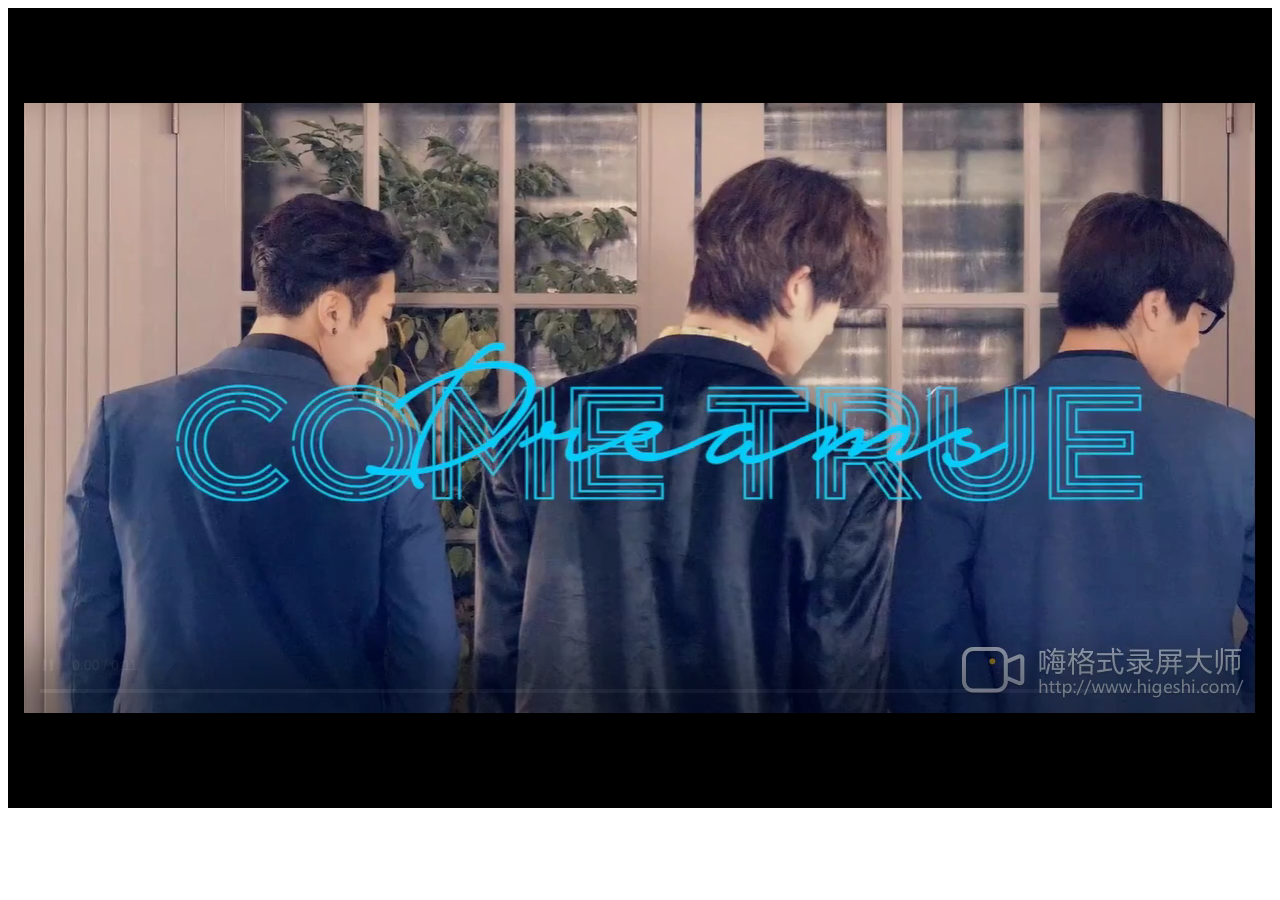
<file: graduation_due/html/dreams.html>
<!DOCTYPE html>
<html lang="en">
<head>
    <meta charset="UTF-8">
    <title>Title</title>
    <style>
        .v{
            width:100%;
            height: 800px;
        }
    </style>
</head>
<body>
<embed src="../images/dreams.mp4" class="v"></embed>
</body>
</html>
</file>
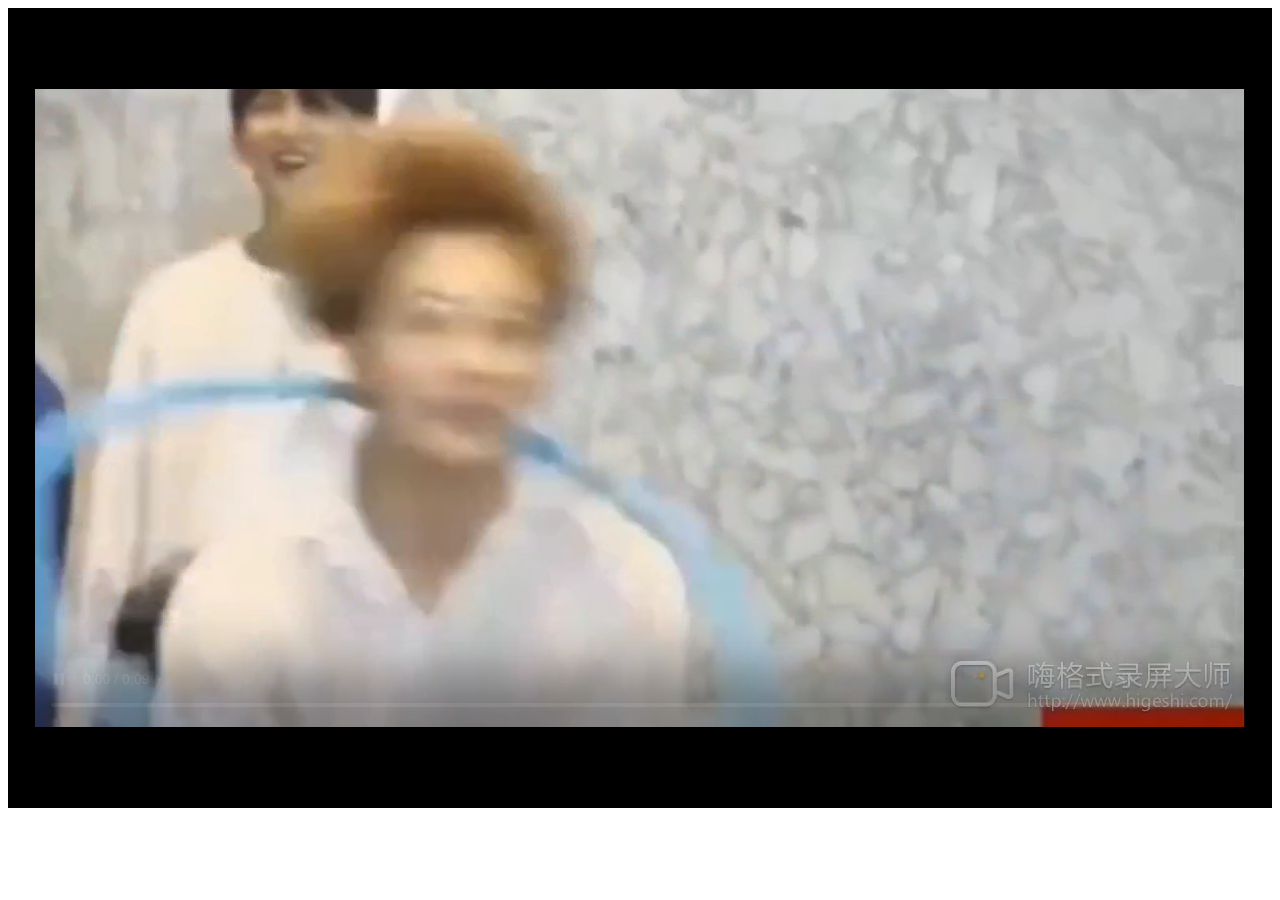
<file: graduation_due/html/going.html>
<!DOCTYPE html>
<html lang="en">
<head>
    <meta charset="UTF-8">
    <title>Title</title>
    <style>
        .v{
            width:100%;
            height: 800px;
        }
    </style>
</head>
<body>
<embed src="../images/going.mp4" class="v"></embed>
</body>
</html>
</file>
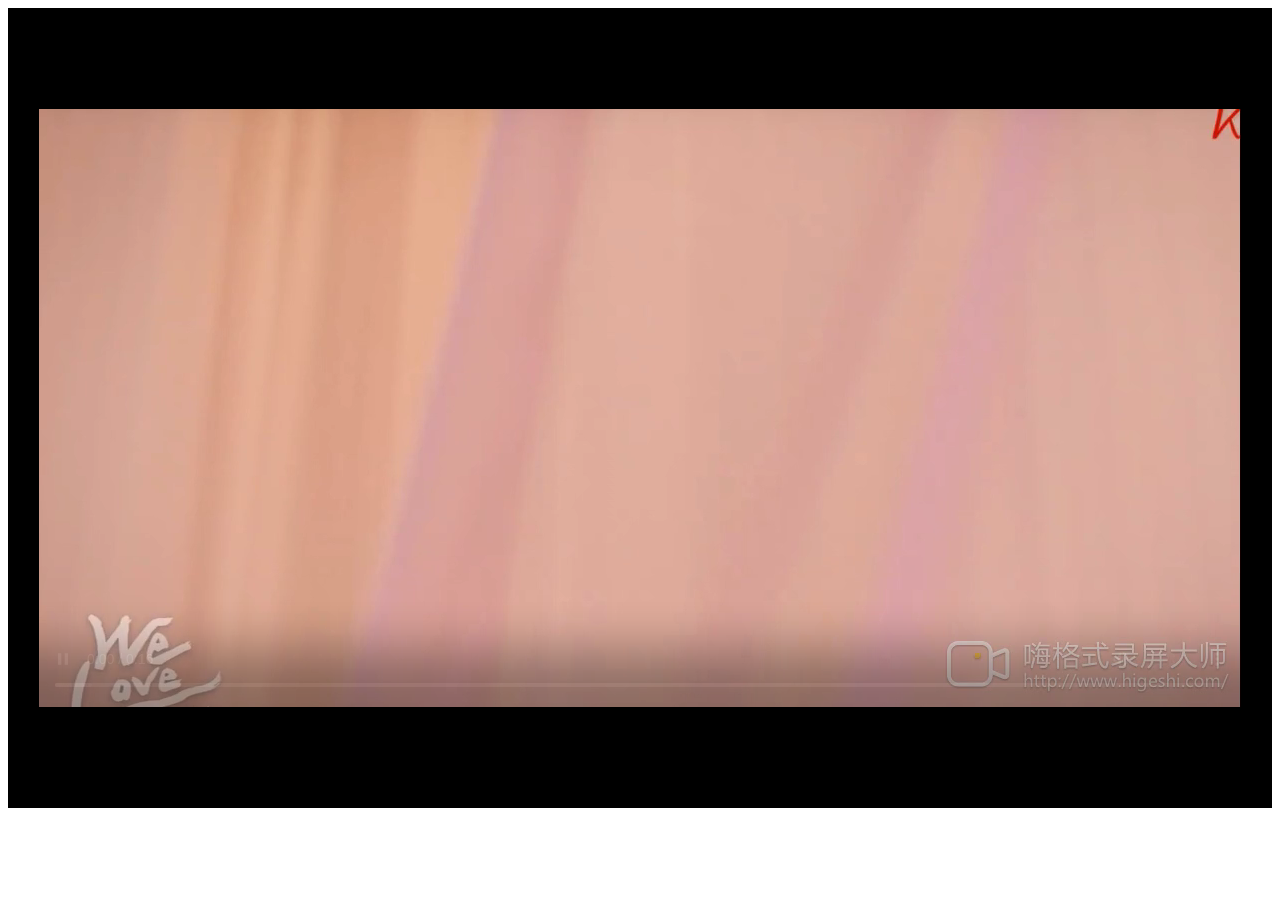
<file: graduation_due/html/luohua.html>
<!DOCTYPE html>
<html lang="en">
<head>
    <meta charset="UTF-8">
    <title>Title</title>
    <style>
        .v{
            width:100%;
            height: 800px;
        }
    </style>
</head>
<body>
<embed src="../images/luohua.mp4" class="v"></embed>
</body>
</html>
</file>
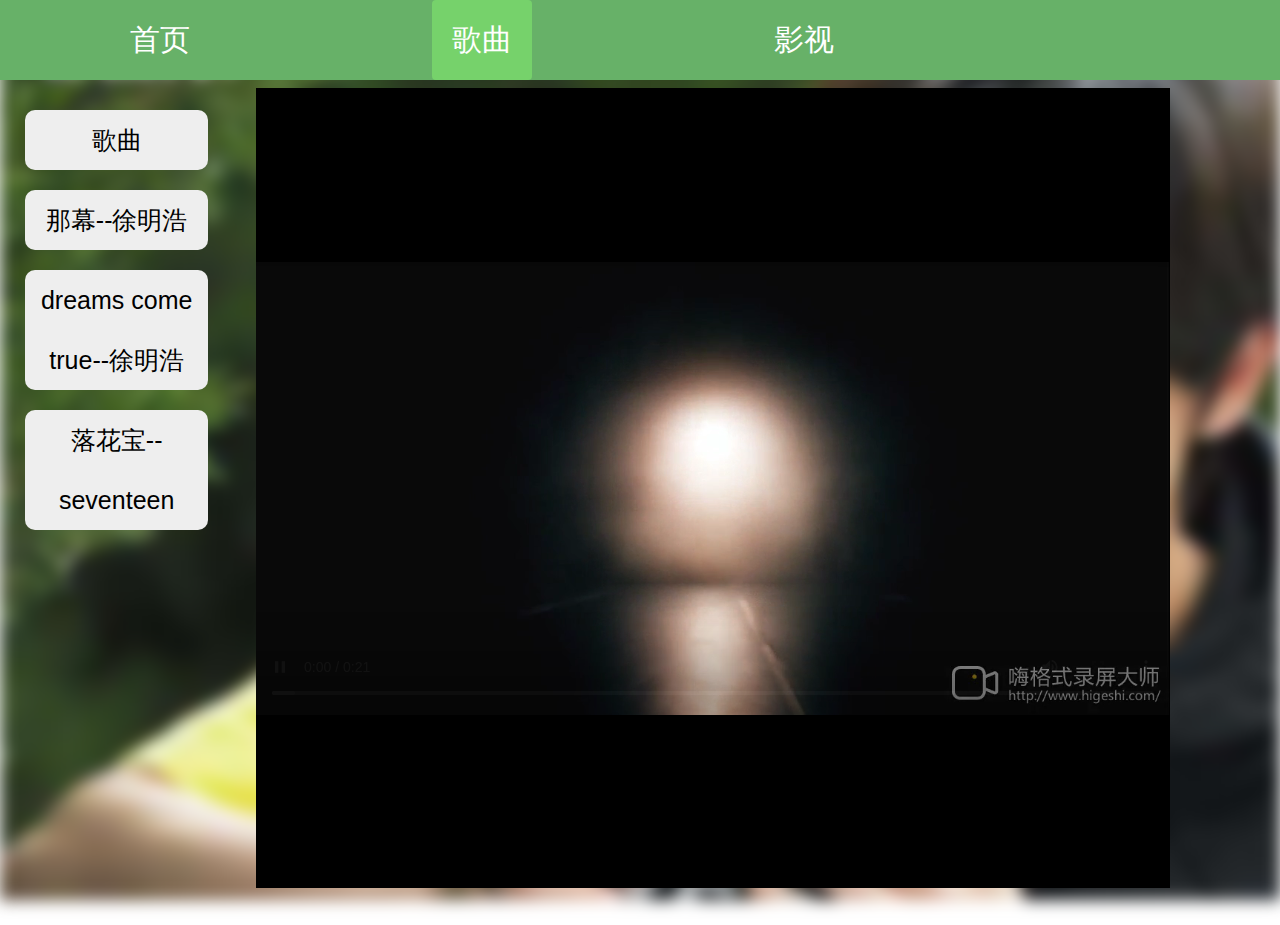
<file: graduation_due/html/music.html>
<!DOCTYPE html>
<html lang="en">
<head>
    <meta charset="UTF-8">
    <title>music</title>
    <link rel="stylesheet" href="../mystyle/bootstrap.css">
    <link rel="stylesheet" href="../mystyle/music.css">
    <script src="../tools/bootstrap.js"></script>
    <script src="../tools/jquery-3.4.1.js"></script>
</head>
<body>
<div class="index">
    <header>
            <ul id="nav" class="row nav nav-pills" >
                <li class="col-md-3 "><a href="../html/index.html">首页</a></li>
                <li class="col-md-3 active"><a href="../html/music.html">歌曲</a></li>
                <li class="col-md-3"><a href="../html/yingshi.html">影视</a></li>
                <!--<li class="col-md-3"><a href="https://www.weibo.com/u/6554599420">其它</a></li>-->
            </ul>
    </header>
    <div class="container row">
        <div id="left" class="con-left col-md-2">
            <ul >
                <li ><a>歌曲</a></li>
                <li><a id="a1" href="#" onclick="music1()">那幕--徐明浩</a></li>
                <li ><a href="#" onclick="music2()">dreams come true--徐明浩</a></li>
                <li ><a href="#" onclick="music3()">落花宝--seventeen</a></li>
            </ul>
        </div>
        <div id="right" class="con-right col-md-9">
                    <iframe src="namu.html" class="content" id="c" frameborder="0"></iframe>
        </div>
    </div>
</div>
</body>


<script>
        reSetSize();
        window.onresize = reSetSize;

//        iframe内容自适应
        function reSetSize() {
            var a=document.getElementsByClassName("content");
            var windowsHeight = window.innerHeight;
            var windowsWeight =window.innerWidth;
            for(i=0;i<a.length;i++){
                a[i].style.height= (windowsHeight-60) + "px";
                a[i].style.width=(windowsWeight-$('.left').width())+"px"
            }
        }

//        点击事件
        function music1() {
        document.getElementById('c').src="namu.html"
        }
        function music2() {
            document.getElementById('c').src="dreams.html"
        }
        function music3() {
            document.getElementById('c').src="luohua.html"
        }
</script>

</html>
</file>
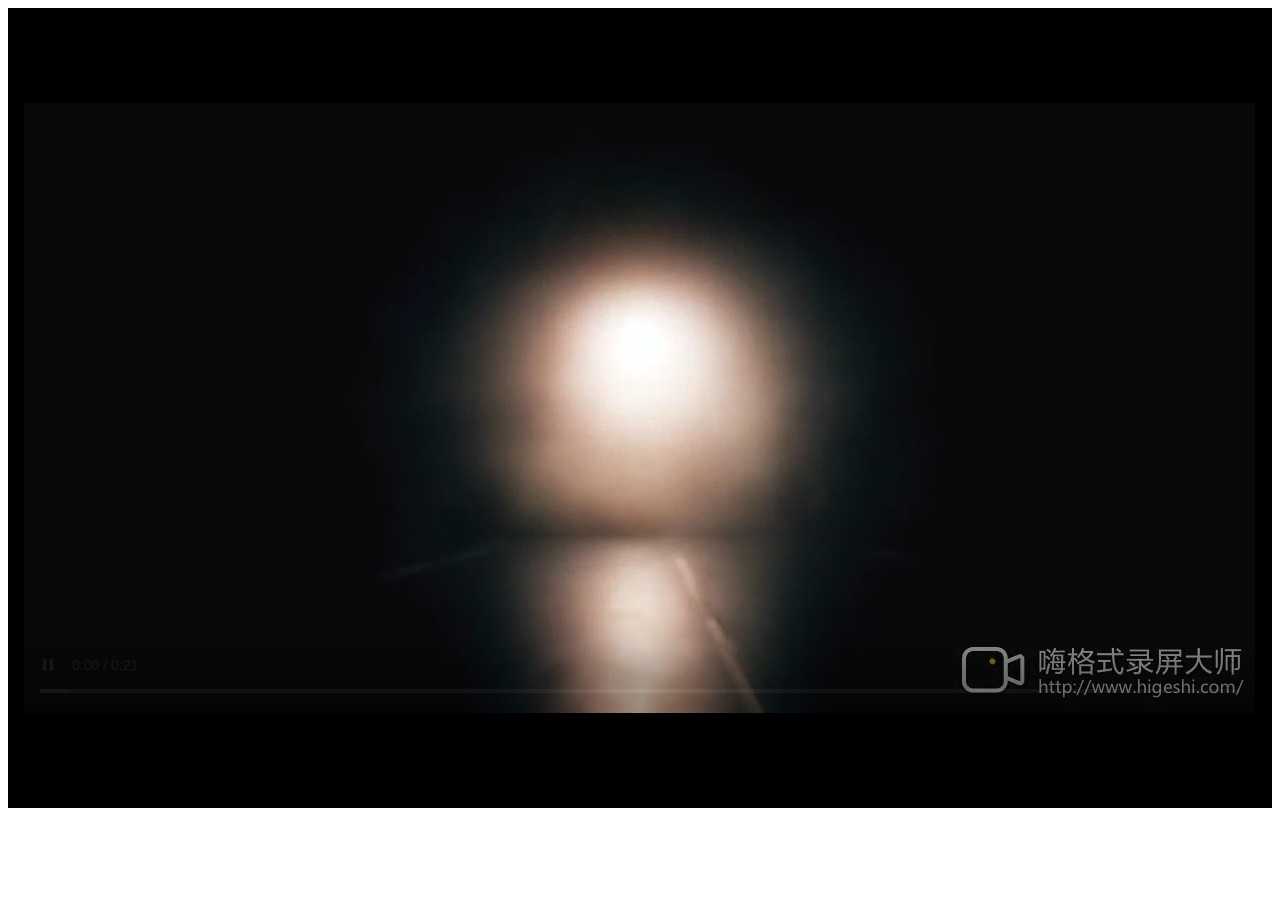
<file: graduation_due/html/namu.html>
<!DOCTYPE html>
<html lang="en">
<head>
    <meta charset="UTF-8">
    <title>Title</title>
    <style>
        .v{
            width:100%;
            height: 800px;
        }
    </style>
</head>
<body>
<embed src="../images/namu.mp4" class="v"></embed>
</body>
</html>
</file>
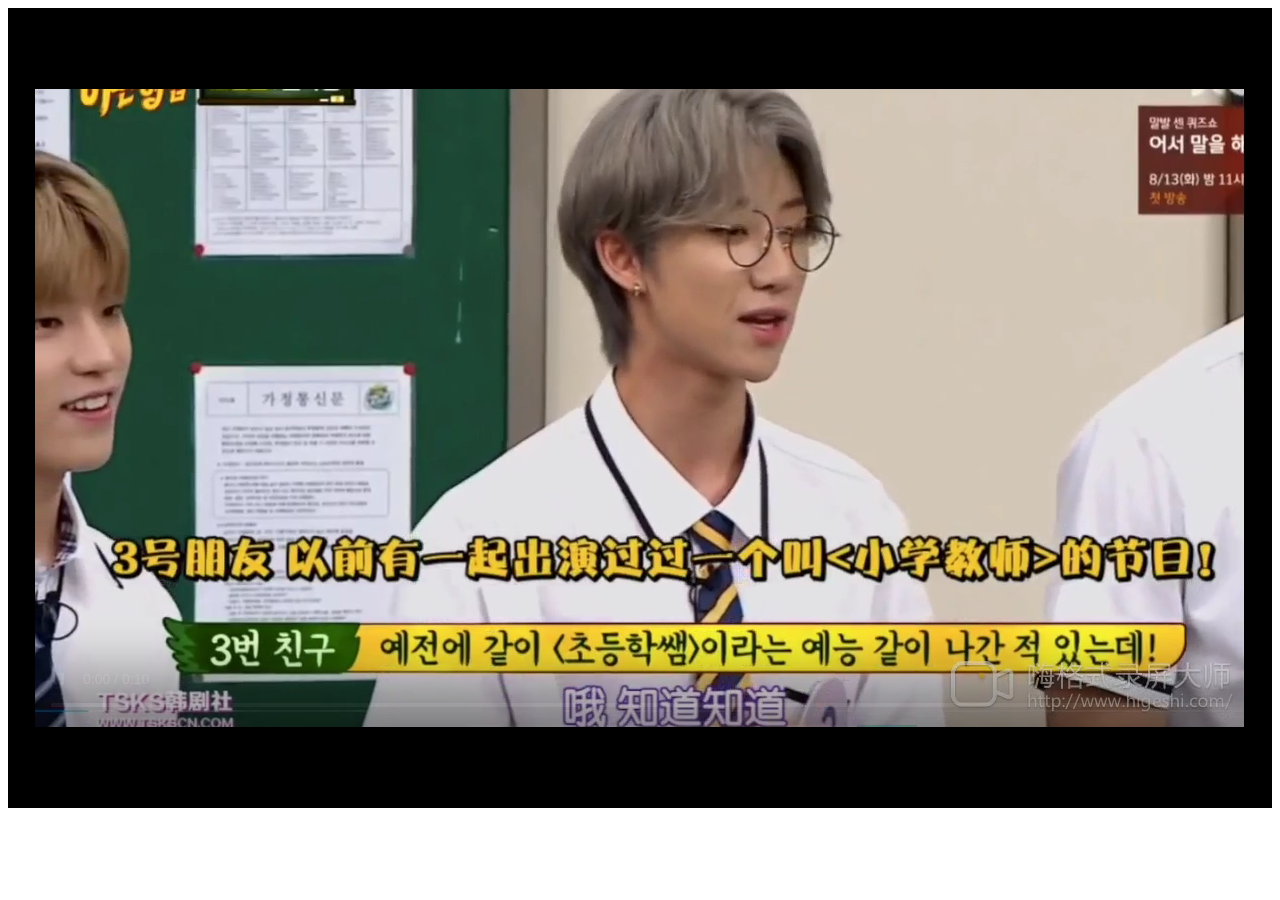
<file: graduation_due/html/renge.html>
<!DOCTYPE html>
<html lang="en">
<head>
    <meta charset="UTF-8">
    <title>Title</title>
    <style>
        .v{
            width:100%;
            height: 800px;
        }
    </style>
</head>
<body>
<embed src="../images/renge.mp4" class="v"></embed>
</body>
</html>
</file>
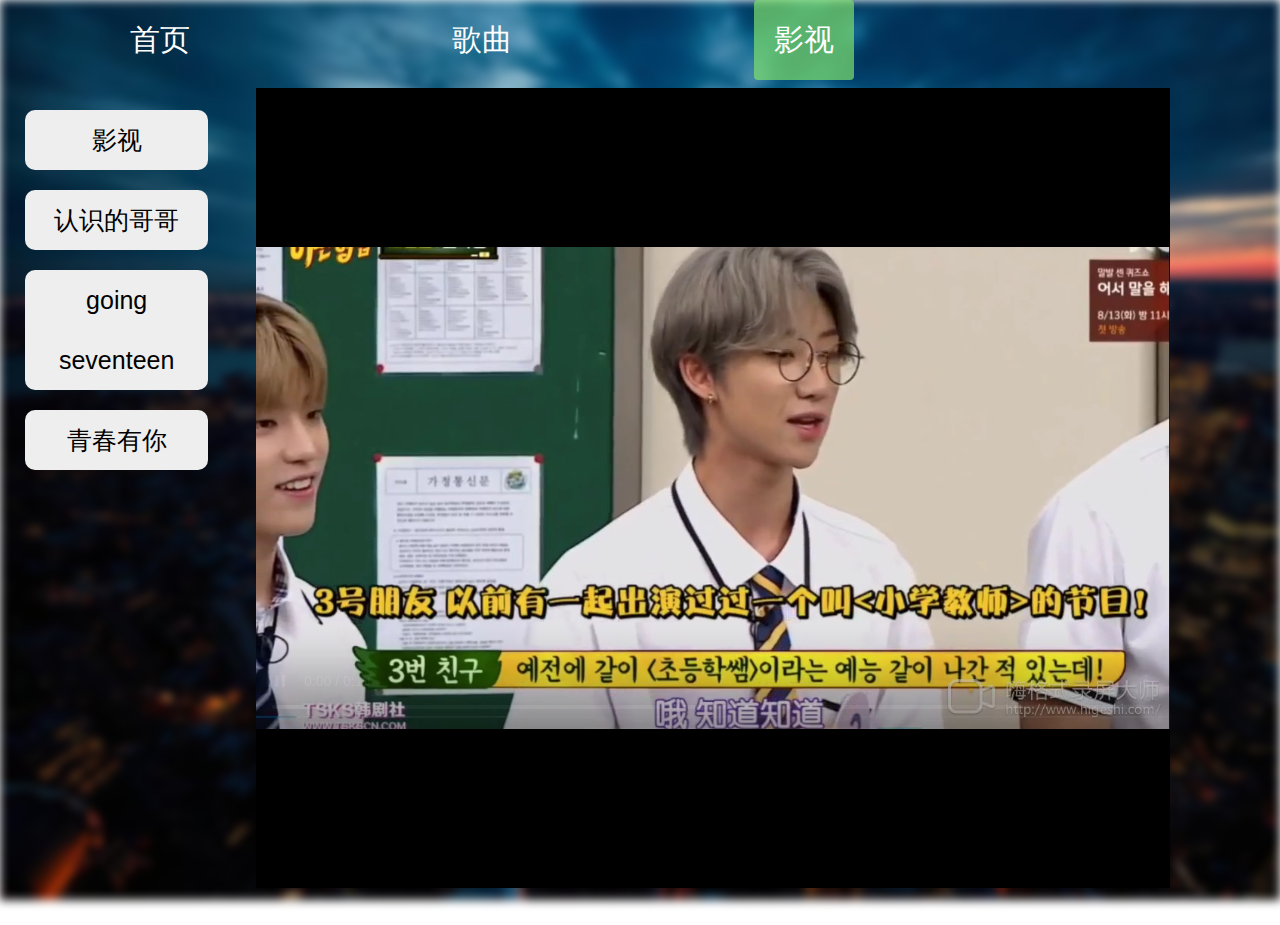
<file: graduation_due/html/yingshi.html>
<!DOCTYPE html>
<html lang="en">
<head>
    <meta charset="UTF-8">
    <title>yingshi</title>
    <link rel="stylesheet" href="../mystyle/bootstrap.css">
    <link rel="stylesheet" href="../mystyle/yingshi.css">
    <script src="../tools/bootstrap.js"></script>
    <script src="../tools/jquery-3.4.1.js"></script>
</head>
<body>
<div class="index">
    <header>
        <ul id="nav" class="row nav nav-pills">
            <li class="col-md-3"><a href="../html/index.html">首页</a></li>
            <li class="col-md-3"><a href="../html/music.html">歌曲</a></li>
            <li class="col-md-3 active"><a href="../html/yingshi.html">影视</a></li>
            <!--<li class="col-md-3"><a href="https://www.weibo.com/u/6554599420">其它</a></li>-->
        </ul>
    </header>
    <div class="container row">
        <div id="left" class="con-left col-md-2">
            <ul>
                <li ><a>影视</a></li>
                <li><a href="#" onclick="video1()">认识的哥哥</a></li>
                <li ><a href="#" onclick="video2()">going seventeen</a></li>
                <li ><a href="#" onclick="video3()">青春有你</a></li>
            </ul>
        </div>
        <div id="right" class="con-right col-md-9">
            <iframe src="renge.html" class="content" id="c" frameborder="0"></iframe>
        </div>
    </div>
</div>
</body>


<script>

    reSetSize();
    window.onresize = reSetSize;

    //        iframe内容自适应
    function reSetSize() {
        var a=document.getElementsByClassName("content");
        var windowsHeight = window.innerHeight;
        var windowsWeight =window.innerWidth;
        for(i=0;i<a.length;i++){
            a[i].style.height= (windowsHeight-60) + "px";
            a[i].style.width=(windowsWeight-$('.left').width())+"px"
        }
    }
    //        点击事件
    function video1() {
        document.getElementById('c').src="renge.html"
    }
    function video2() {
        document.getElementById('c').src="going.html"
    }
    function video3() {
        document.getElementById('c').src="https://www.bilibili.com/video/BV1C741187x6?from=search&seid=15372411518945754936"
    }

</script>

</html>
</file>
<file: graduation_due/mystyle/music.css>
ul ,li{
    list-style:none
}
/*.index{*/
    /*background-color: rgba(125, 223, 108, 0.6);*/
/*}*/
.index{
    width: 100%;
    height: 100%;
}
.index:before{
    background: url("../images/音乐背景.jpg") no-repeat;
    background-size: cover;
    width: 100%;
    height: 100%;
    content: "";
    position: absolute;
    top: 0;
    left: 0;
    z-index: -1;/*-1 可以当背景*/
    -webkit-filter: blur(8px);
    filter: blur(8px);
}
body{
    text-align: center;
}

ul#nav{
    width:100%;
    height:80px;
    background:#67b168;
    margin:0px auto
}
ul#nav li{
    display:inline;
    height:80px
}
ul#nav li a{
    display:inline-block;
    padding:0 20px;
    height:80px;
    line-height:80px;
    color:#FFF;
    font-family: 幼圆;
    font-size:30px
}
ul#nav li a:hover{
    background:#0095BB
}
.content{
    width: 100%;
}
.container,.index{

    width: 100%;
    margin: 0;
    padding: 0;

}
#left ul{
    margin: 0px;
    padding: 0px;
}
#left li{
    margin: 5px;
}
#left a{
    color: black;
}
#left{

    margin: 10px;
    font-size: 25px;
    line-height: 60px;
}
#left li{
    margin: 20px 0px;
    border-radius: 10px;
    background-color: #eeeeee;

}
#left li:hover{
     border-radius: 10px;
     background-color: #CCCCCC;
}
.nav-pills > li.active > a {
    color: black;
    background-color: rgba(125, 223, 108, 0.7);
}
</file>
<file: graduation_due/mystyle/yingshi.css>
ul ,li{
    list-style:none
}
body{
    text-align: center;
}
.index{
    width: 100%;
    height: 100%;
}
.index:before{
    background: url("../images/影视背景.jpg") no-repeat;
    background-size: cover;
    width: 100%;
    height: 100%;
    content: "";
    position: absolute;
    top: 0;
    left: 0;
    z-index: -1;/*-1 可以当背景*/
    -webkit-filter: blur(5px);
    filter: blur(5px);
}


ul#nav{
    width:100%;
    height:80px;
    //background-color: #67b168;

    margin:0px auto
}
ul#nav li{
    display:inline;
    height:80px
}
ul#nav li a{
    display:inline-block;
    padding:0 20px;
    height:80px;
    line-height:80px;
    color:#FFF;
    font-family: 幼圆;
    font-size:30px
}
ul#nav li a:hover{
    background:#0095BB
}
.content{
    width: 100%;
}
.container,.index{

    width: 100%;
    margin: 0;
    padding: 0;

}
#left ul{
    margin: 0px;
    padding: 0px;
}
#left li{
    margin: 5px;
}
#left a{
    color: black;
}
#left{

    margin: 10px;
    font-size: 25px;
    line-height: 60px;
}
#left li{
    margin: 20px 0px;
    border-radius: 10px;
    background-color: #eeeeee;

}
#left li:hover{
    border-radius: 10px;
    background-color: #CCCCCC;
}
.nav-pills > li.active > a {
    color: black;
    background-color: rgba(125, 223, 108, 0.7);
}
</file>
